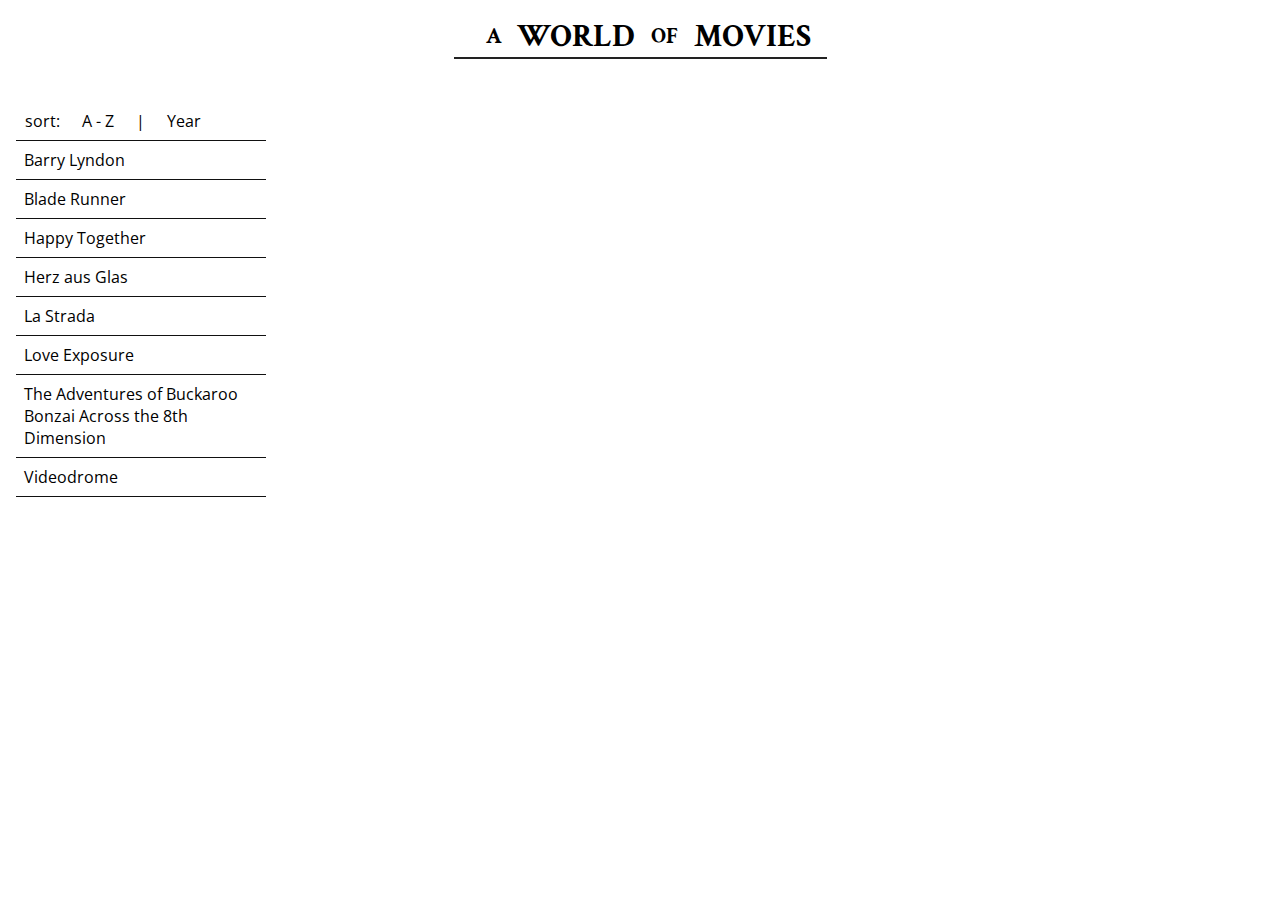
<file: index.html>
<!DOCTYPE html>
<html lang="en">
  <head>
    <meta charset="UTF-8" />
    <meta name="viewport" content="width=device-width, initial-scale=1.0" />
    <link
      href="https://fonts.googleapis.com/css?family=Crimson+Text|Open+Sans&display=swap"
      rel="stylesheet"
    />
    <link rel="stylesheet" href="./styles/main.css" />
    <title>
      A World of Movies
    </title>
  </head>
  <body>
    <h1>
      <span class="smallHeader">A</span> World
      <span class="smallHeader">of</span> Movies
    </h1>
    <div id="menu">
      <ul id="sort">
        <li>sort:</li>
        <li class="sortButton" id="alpha">A - Z</li>
        <li>|</li>
        <li class="sortButton" id="year">Year</li>
      </ul>
      <ul id="movieList"></ul>
    </div>
    <main>
      <div id="movieInfo"></div>
    </main>
    <script type="module" src="./scripts/index.js"></script>
  </body>
</html>
</file>
<file: styles/main.css>
* {
  margin: 0;
  padding: 0;
  box-sizing: border-box;
}

:root {
  font-family: "Open Sans", sans-serif;
}

body {
  height: 100vh;
  width: 100vw;
  display: flex;
  flex-direction: column;
  justify-content: center;
}

main {
  height: 100%;
  display: inline-flex;
  margin: 0 auto;
  position: relative;
  margin-left: 282px;
}

li {
  list-style: none;
}

h1 {
  text-align: center;
  padding: 1rem 1rem 0 1rem;
  font-family: "Crimson Text", serif;
  text-transform: uppercase;
  display: flex;
  justify-content: center;
  align-items: center;
  border-bottom: solid 2px #222;
  max-width: min-content;
  align-self: center;
}
h1 .smallHeader {
  font-size: 1.4rem;
  padding: 0 1rem;
}

#movieInfo {
  padding-top: 3rem;
  width: 100%;
  max-width: 1200px;
  height: 100%;
}
#movieInfo #movieImage {
  object-fit: contain;
  width: 100%;
  max-width: 1920px;
  padding-right: 1rem;
}

#menu {
  position: absolute;
  left: 0;
  top: calc(3rem + 62px);
}

#movieList {
  max-width: 250px;
  margin: 0.5rem 1rem;
}
#movieList li {
  border-top: 1px solid #111;
  padding: 0.5rem;
}
#movieList li:last-child {
  border-bottom: 1px solid #111;
}
#movieList li:hover {
  cursor: pointer;
}
#movieList .active {
  background-color: #79bbdd;
}
#movieList .hover {
  background-color: #ccc;
}

#sort {
  margin-left: 1rem;
}
#sort li {
  display: inline;
  padding: 0 0.5rem;
  border: 1px solid transparent;
}
#sort .sortButton:hover {
  cursor: pointer;
  background-color: #ccc;
  border: 1px solid black;
}
#sort .activeSort {
  color: black;
}

/*# sourceMappingURL=main.css.map */
</file>
